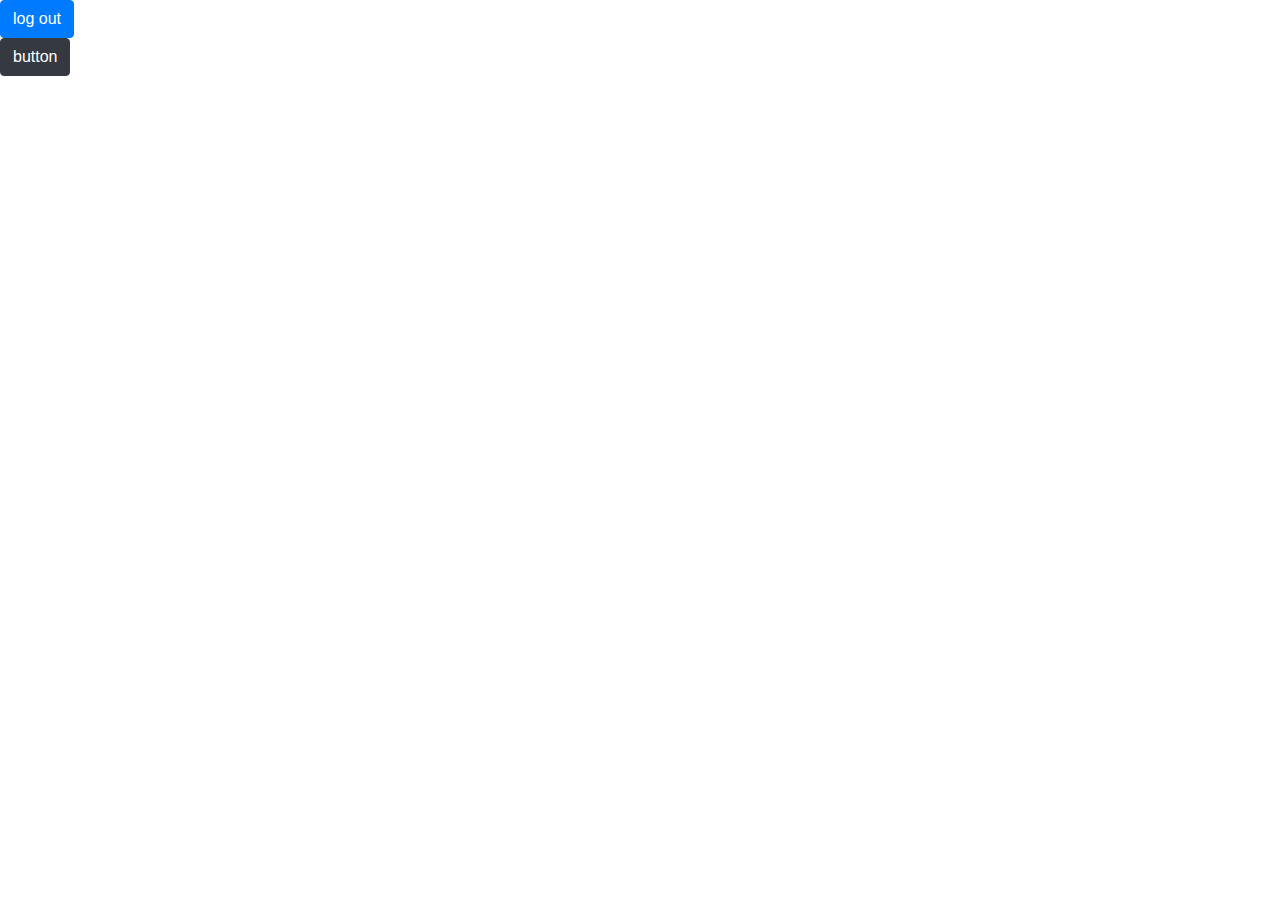
<file: bootstrap.html>
<head>
<link rel="stylesheet" href="https://maxcdn.bootstrapcdn.com/bootstrap/4.0.0/css/bootstrap.min.css" integrity="sha384-Gn5384xqQ1aoWXA+058RXPxPg6fy4IWvTNh0E263XmFcJlSAwiGgFAW/dAiS6JXm" crossorigin="anonymous">
</head>

<body>
    <div class="log out">
        <button type="button" class="btn btn-primary">log out</button>
    </div>
    <div>
        <button type="button" class="btn btn-dark">button</button>
    </div>
</body>
</file>
